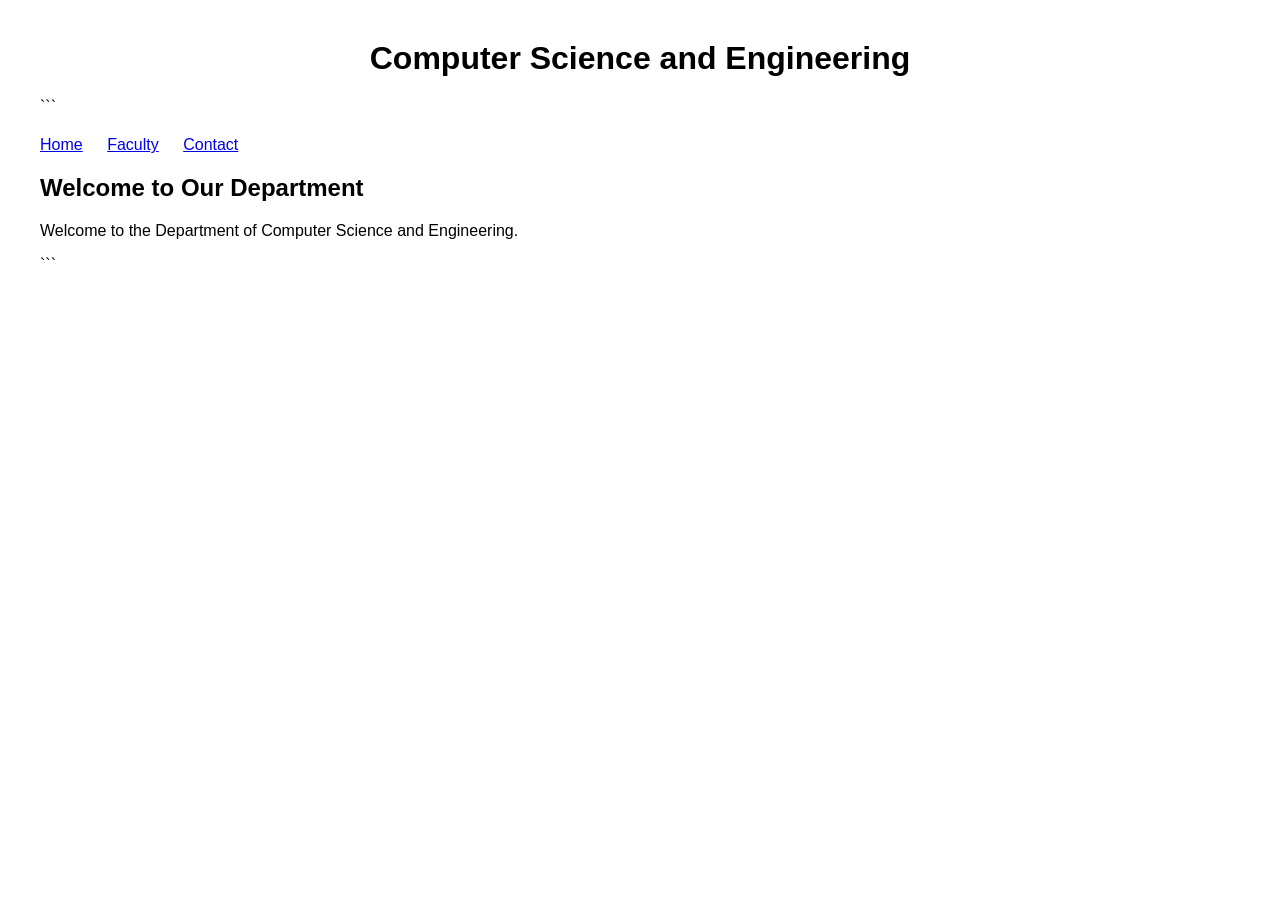
<file: index.html>
<!DOCTYPE html>

<html>
<head>
    <title>CSE Department</title>
    <link rel="stylesheet" href="style.css">
</head>
<body>
    <h1>Computer Science and Engineering</h1>

```
<nav>
    <a href="index.html">Home</a>
    <a href="faculty.html">Faculty</a>
    <a href="contact.html">Contact</a>
</nav>

<h2>Welcome to Our Department</h2>
<p>Welcome to the Department of Computer Science and Engineering.</p>
```

</body>
</html>
</file>
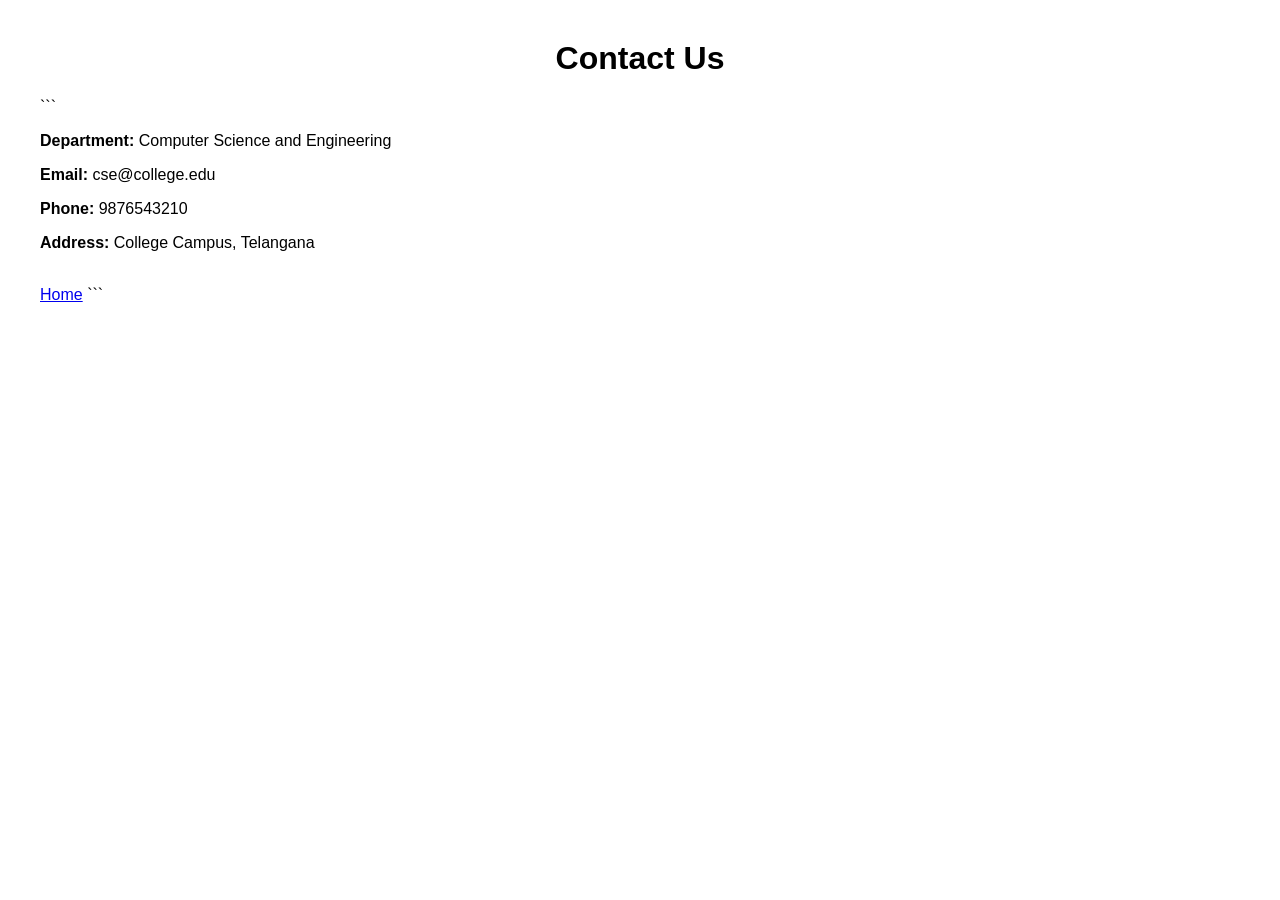
<file: contact.html>
<!DOCTYPE html>

<html>
<head>
    <title>Contact - CSE Department</title>
    <link rel="stylesheet" href="style.css">
</head>
<body>
    <h1>Contact Us</h1>

```
<p><strong>Department:</strong> Computer Science and Engineering</p>
<p><strong>Email:</strong> cse@college.edu</p>
<p><strong>Phone:</strong> 9876543210</p>
<p><strong>Address:</strong> College Campus, Telangana</p>

<br>
<a href="index.html">Home</a>
```

</body>
</html>
</file>
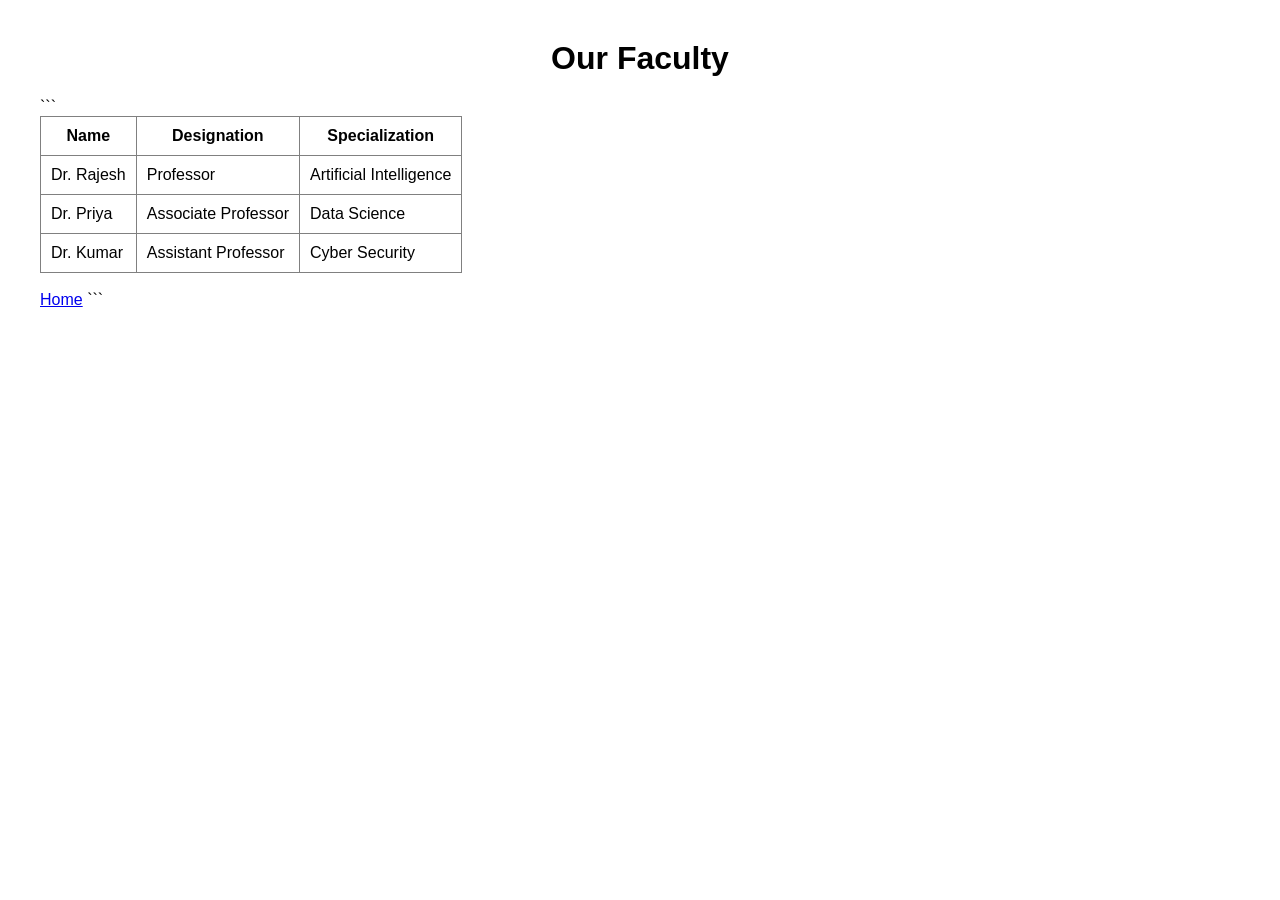
<file: faculty.html>
<!DOCTYPE html>

<html>
<head>
    <title>Faculty - CSE Department</title>
    <link rel="stylesheet" href="style.css">
</head>
<body>
    <h1>Our Faculty</h1>

```
<table border="1">
    <tr>
        <th>Name</th>
        <th>Designation</th>
        <th>Specialization</th>
    </tr>
    <tr>
        <td>Dr. Rajesh</td>
        <td>Professor</td>
        <td>Artificial Intelligence</td>
    </tr>
    <tr>
        <td>Dr. Priya</td>
        <td>Associate Professor</td>
        <td>Data Science</td>
    </tr>
    <tr>
        <td>Dr. Kumar</td>
        <td>Assistant Professor</td>
        <td>Cyber Security</td>
    </tr>
</table>

<br>
<a href="index.html">Home</a>
```

</body>
</html>
</file>
<file: style.css>
body {
font-family: Arial, sans-serif;
margin: 40px;
}

h1 {
text-align: center;
}

nav {
margin: 20px 0;
}

nav a {
margin-right: 20px;
}

table {
border-collapse: collapse;
}

th, td {
padding: 10px;
}
</file>
